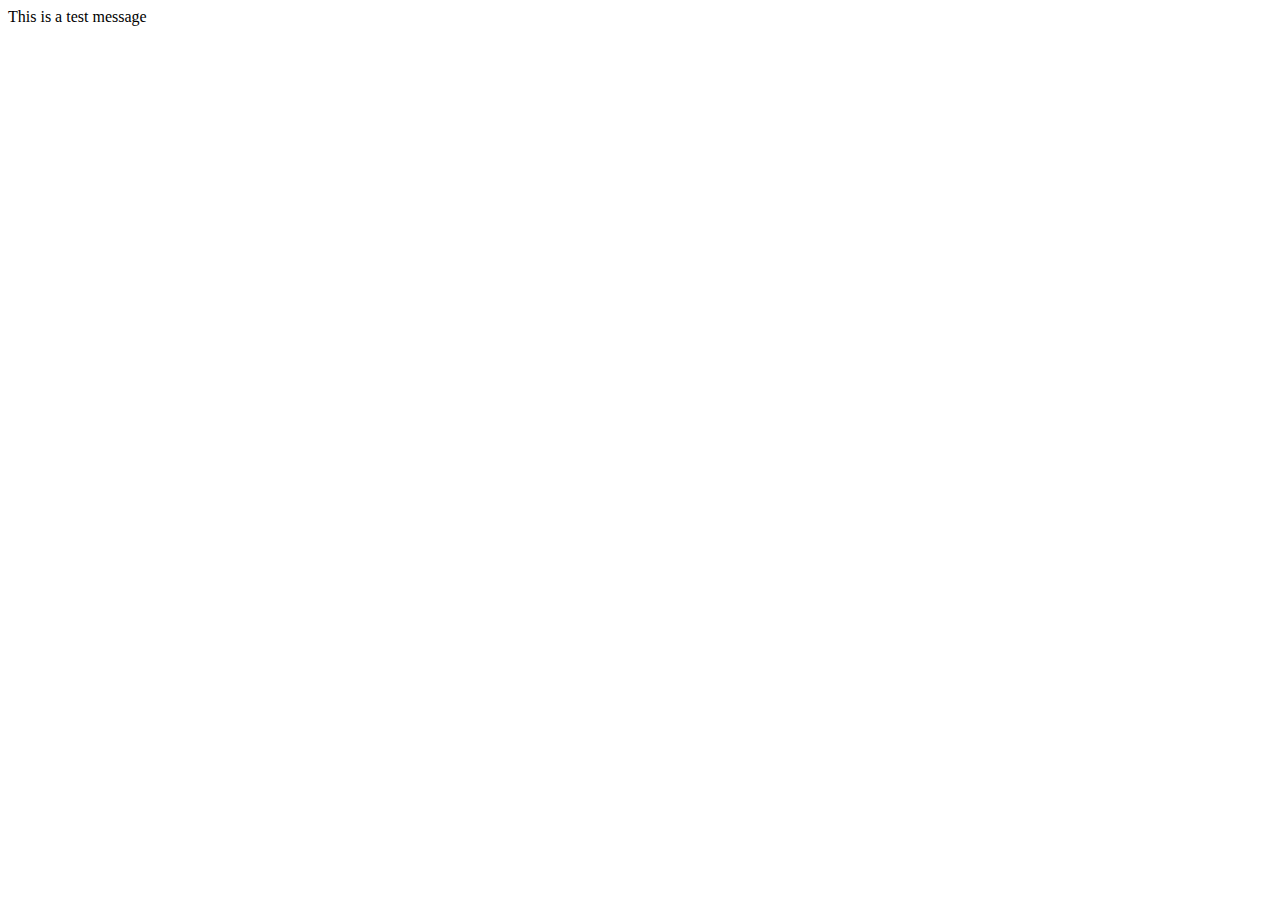
<file: index.html>
<html lang="en">
  <head>
    <meta charset="UTF-8" />
    <meta name="viewport" content="width=device-width, initial-scale=1.0" />
    <title>Document</title>
  </head>
  <body>
    This is a test message
  </body>
</html>
</file>
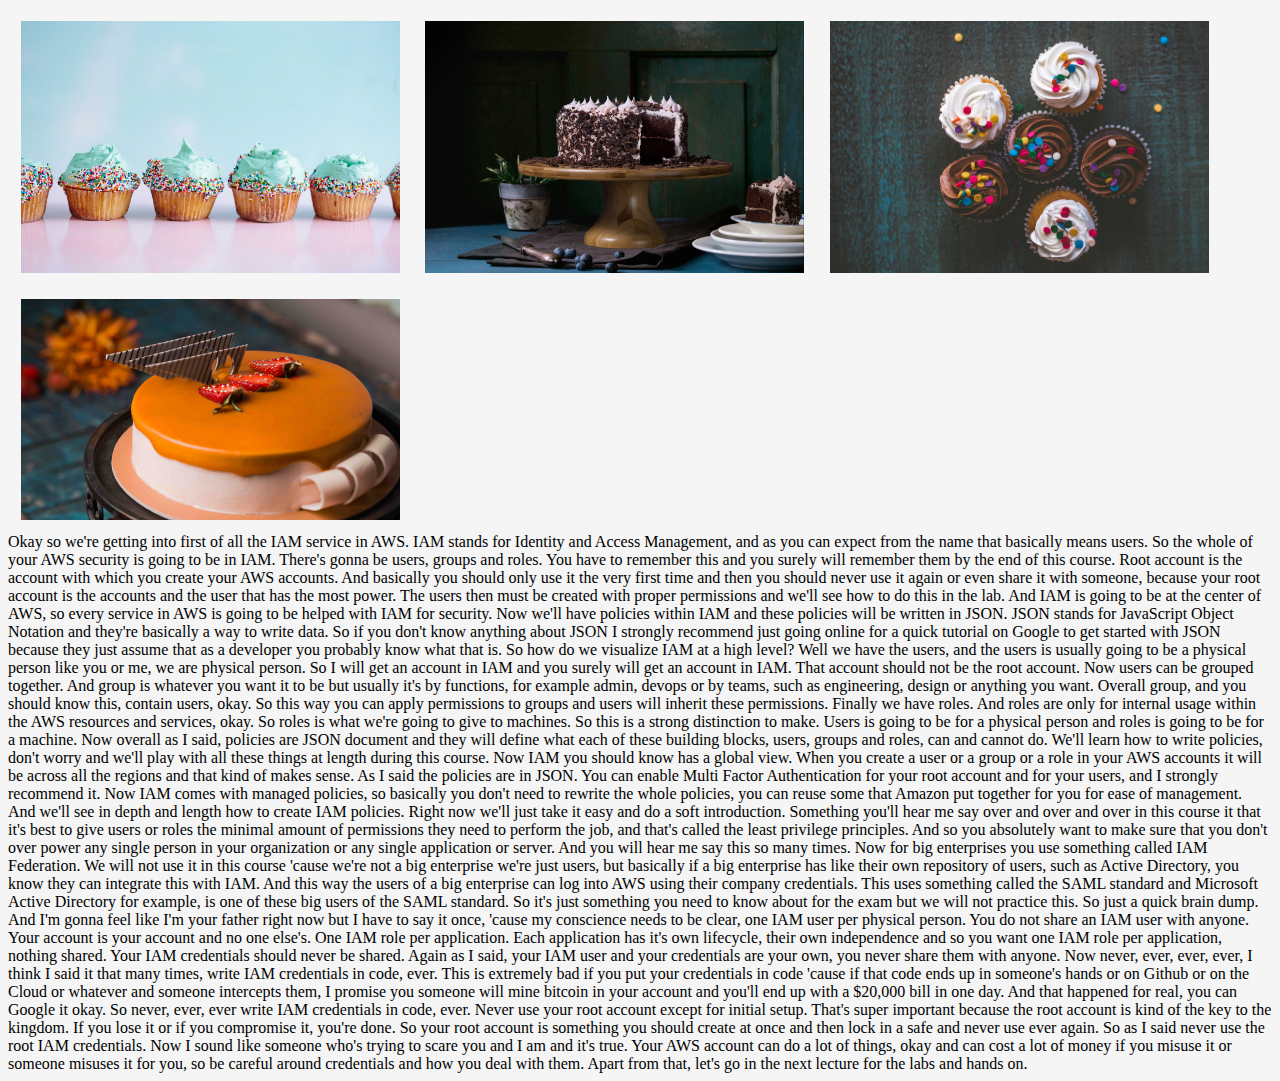
<file: html/index1.html>
<html lang="en">
  <head>
    <meta charset="UTF-8" />
    <meta name="viewport" content="width=device-width, initial-scale=1.0" />
    <title>Document</title>
    <link rel="stylesheet" href="../styles/index.css" />
  </head>
  <body>
    <script>
      //Creating an array of file list
      let fileList = [
        "cake1.jpg",
        "cake2.jpg",
        "cake3.jpg",
        "cake4.jpg",
        "poem.txt"
      ];
      const FILEPATH = "../assets/";
      getCake();
      async function getCake() {
        try {
          let body = document.getElementsByTagName("body")[0];
          let imgNode = "";
          let divNode = "";
          const reader = new FileReader();
          console.log(body);
          for (let i = 0; i < fileList.length; i++) {
            const response = await fetch(`${FILEPATH}${fileList[i]}`);

            let blob = "";
            let text = "";
            if (response.url.endsWith(".jpg")) {
              blob = await response.blob();
              imgNode = document.createElement("img");
              imgNode.src = URL.createObjectURL(blob);
              body.appendChild(imgNode);
            } else if (response.url.endsWith(".txt")) {
              text = await response.text();
              divNode = document.createElement("div");
              divNode.innerHTML = text;
              body.appendChild(divNode);
            }
          }
        } catch (error) {
          console.log(error);
        }
      }
    </script>
  </body>
</html>
</file>
<file: styles/index.css>
body {
  background-color: whitesmoke;
}

img {
  width: 30%;
  margin: 1%;
}
</file>
